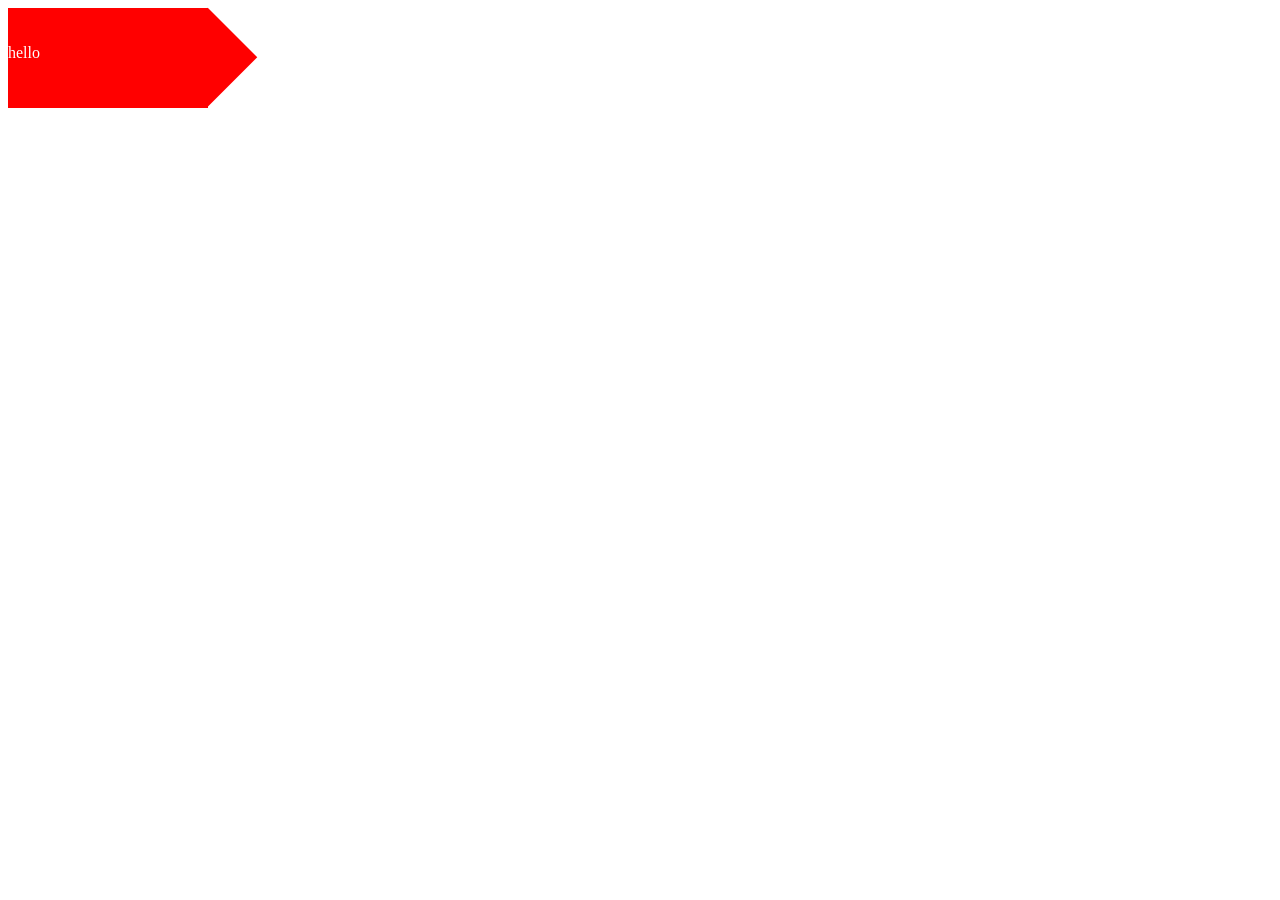
<file: Ryan01-main/Ryan01-main/bai2/muiten.html>
<!DOCTYPE html>
<html lang="en">
<head>
    <meta charset="UTF-8">
    <meta http-equiv="X-UA-Compatible" content="IE=edge">
    <meta name="viewport" content="width=device-width, initial-scale=1.0">
    <title>Document</title>
    <style>
        .tong{
            width: 100%;
            position: relative;
        }
        .hcn{
            width: 200px;
            height: 100px;
            background-color: red;
        }
        .muiten{
            width: 70px;
    height: 70px;
    background-color: red;
    position: absolute;
    top: 39%;
    left: 140px;
    transform: rotate(45deg) translateY(-50%);
        }
        #hello{
            position: absolute;
            color: #fff;
            top: 20px;
        }
    </style>
</head>
<body>
    <div class="tong">
        <div class="hcn"></div>
        <div class="muiten"></div>
        <p id="hello">hello</p>
</body>
</html>
</file>
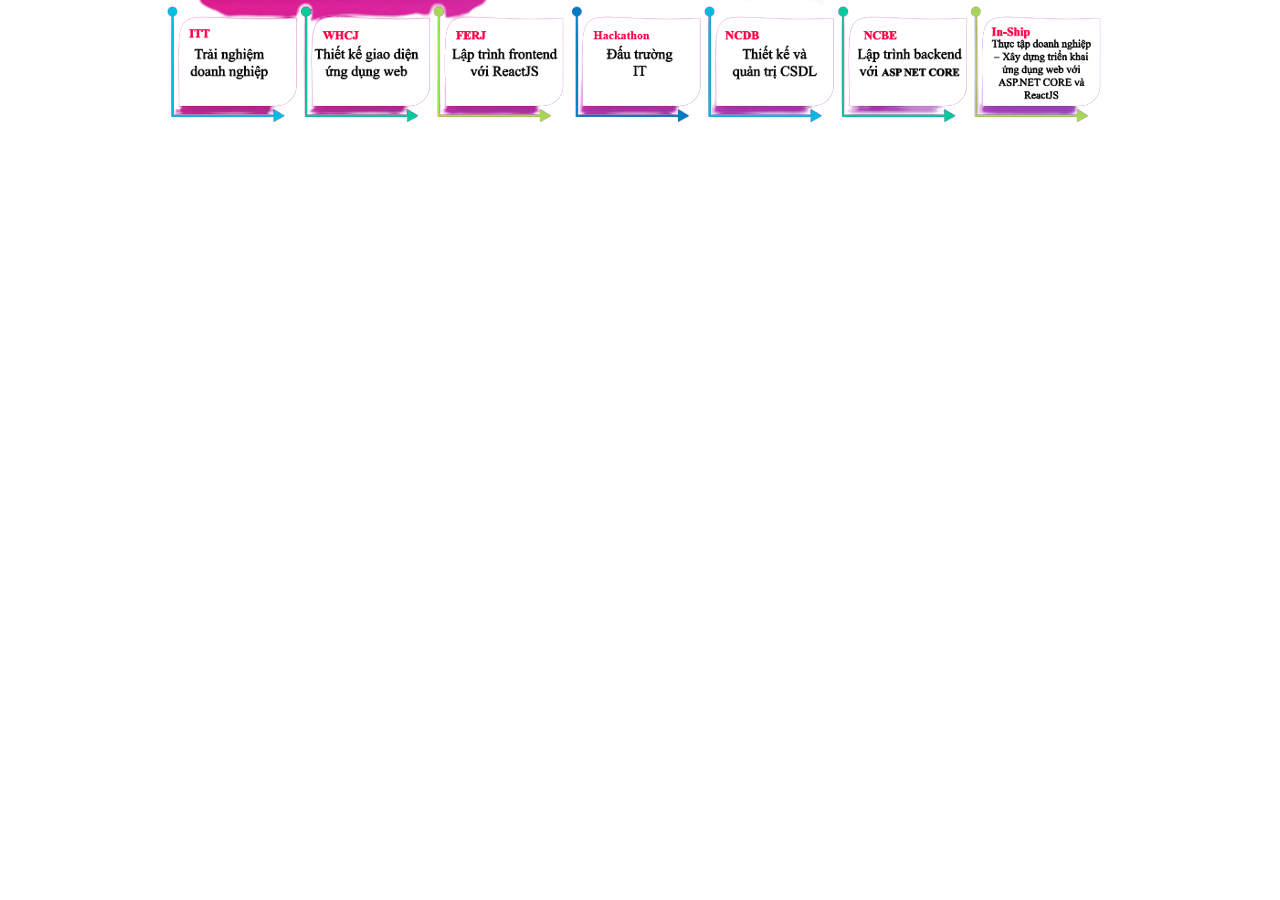
<file: Ryan01-main/Ryan01-main/bai2/templTE.HTML>
<!DOCTYPE html>
<html lang="en">
<head>
    <meta charset="UTF-8">
    <meta http-equiv="X-UA-Compatible" content="IE=edge">
    <meta name="viewport" content="width=device-width, initial-scale=1.0">
    <title>Document</title>
    <style>
        .container{
            position: relative;
        }
        .image{
            position: absolute;
            top: 50%;
            left: 50%;
            transform: translate(-50%,-50%);
        }
    </style>
</head>
<body>
    <div class="container">
        <div class="image">
            <img src="images/schedule.png" alt="">
        </div>
    </div>
</body>
</html>
</file>
